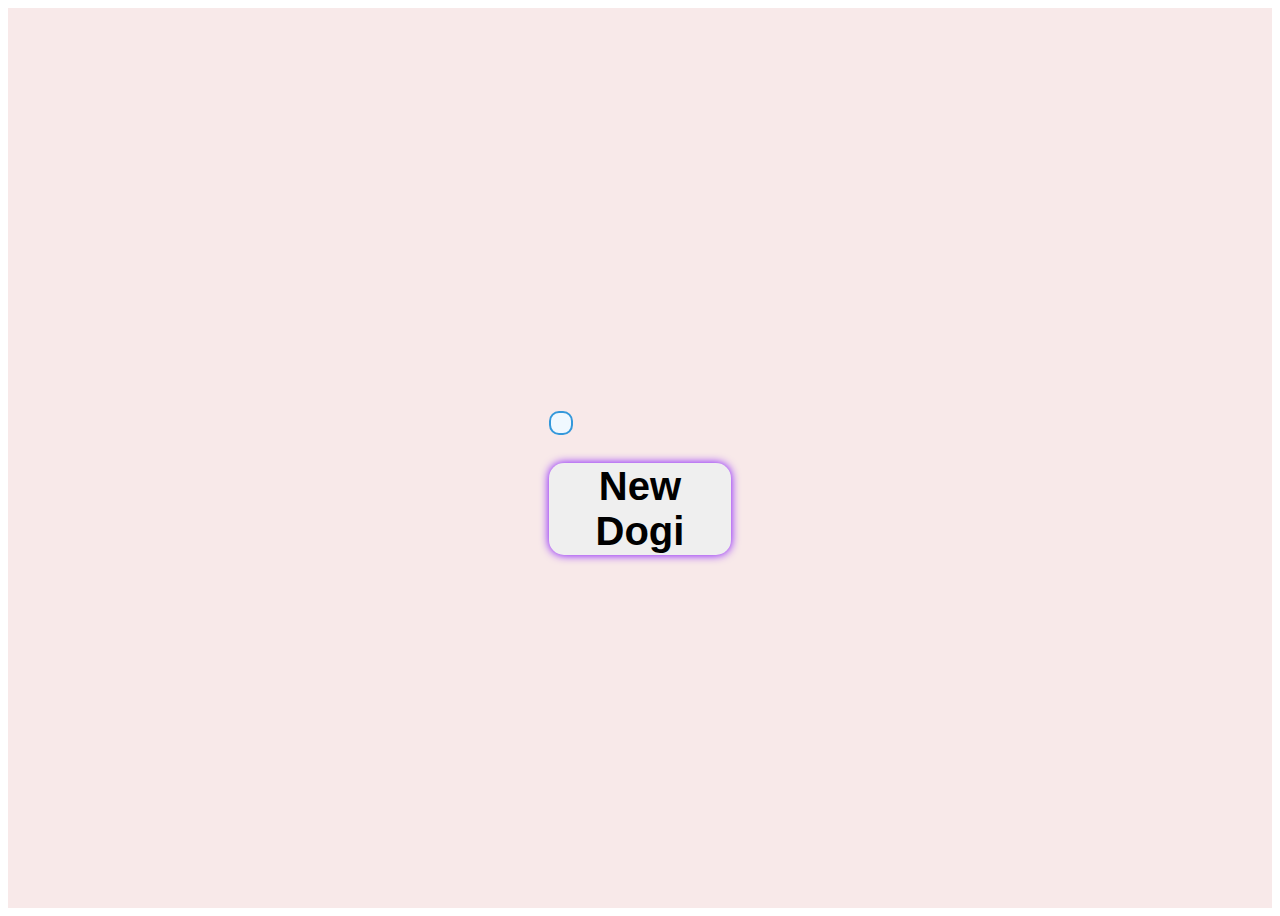
<file: Random Dogs/index.html>
<!DOCTYPE html>
<html lang="en">
  <head>
    <meta charset="UTF-8" />
    <meta name="viewport" content="width=device-width, initial-scale=1.0" />
    <title>Document</title>
    <link rel="stylesheet" href="style.css" />
  </head>
  <body>
    <div class="container">
      <div class="para">
        <p id="para1"></p>
        <p id="para2"></p>
        <div class="btn">
          <button class="button" role="button">New Dogi</button>
        </div>
      </div>
    </div>
    <script src="script.js"></script>
  </body>
</html>
</file>
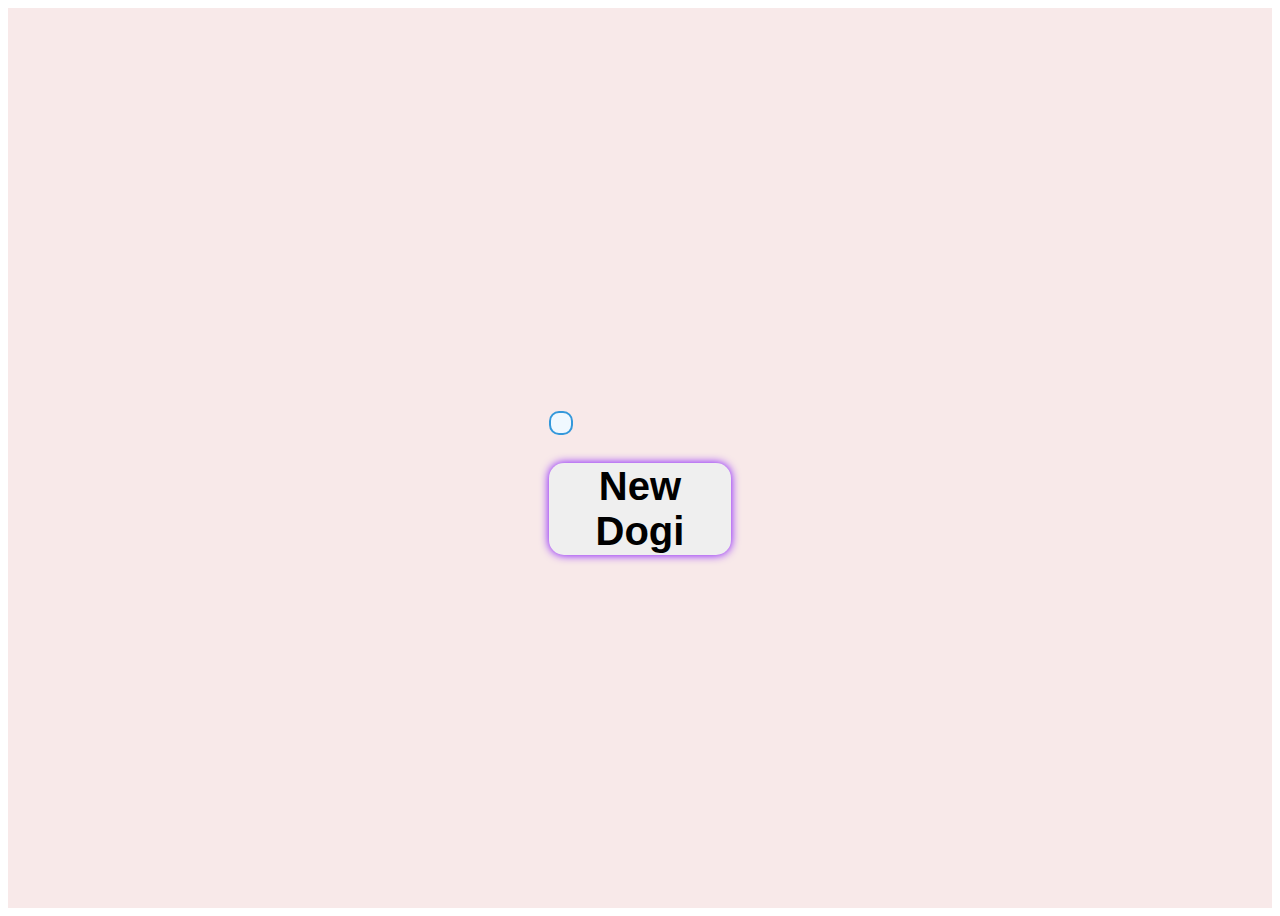
<file: Random Dogs/export.html>
<!DOCTYPE html>
<html lang="en">
  <head>
    <meta charset="UTF-8" />
    <meta name="viewport" content="width=device-width, initial-scale=1.0" />
    <title>Document</title>
    <style>
      .container {
        display: flex;
        flex-direction: column;
        justify-content: center;
        align-items: center;
        height: 100vh;
        width: 100%;
        background: #f8e9e9;
      }

      #para1 {
        font-size: 2.5em;
        /* Larger font size for heading */
        font-weight: bold;
        /* Bold font for heading */
        color: #1ac0ee;
        /* A bright color for the heading */
        text-align: center;
        /* Center the text */
        margin-top: 20px;
        /* Add some space above the heading */
      }

      #para2 {
        font-size: 1.5em;
        /* Smaller font size for description */
        color: #3498db;
        /* A different color for the description */
        text-align: center;
        /* Center the text */
        margin-top: 10px;
        /* Add some space above the description */
        padding: 10px;
        /* Add padding around the description text */
        border: 2px solid #3498db;
        /* Border around the description */
        border-radius: 10px;
        /* Rounded corners for the border */
        background-color: #f0f8ff;
        /* Light background color for the description */
        display: inline-block;
        /* Fit content */
      }

      .button {
        font-size: 2.5em;
        font-weight: bold;
        padding: 0.6%;
        border: none;
        border-radius: 15px;
        text-align: center;
        box-shadow: #7a00ff 0px 0px 10px;
        animation: textChange 5s infinite linear;
      }

      .btn {
        display: flex;
        flex-direction: column;
        align-items: center;
      }

      @keyframes textChange {
        0% {
          color: #ff0000;
          /* Red */
        }

        12.5% {
          color: #ff7300;
          /* Orange */
        }

        25% {
          color: #fffb00;
          /* Yellow */
        }

        37.5% {
          color: #48ff00;
          /* Green */
        }

        50% {
          color: #00ffd5;
          /* Cyan */
        }

        62.5% {
          color: #002bff;
          /* Blue */
        }

        75% {
          color: #7a00ff;
          /* Purple */
        }

        87.5% {
          color: #ff00c8;
          /* Magenta */
        }

        100% {
          color: #ff0000;
          /* Back to Red */
        }
      }
    </style>
  </head>
  <body>
    <div class="container">
      <div class="para">
        <p id="para1"></p>
        <p id="para2"></p>
        <div class="btn">
          <button class="button" role="button">New Dogi</button>
        </div>
      </div>
    </div>
    <script>const URL = "https://dogapi.dog/api/v2/breeds";
        let para1 = document.querySelector("#para1");
        let para2 = document.querySelector("#para2");
        let button = document.querySelector(".button");
        
        
        
        const Getfacts = async () => {
          console.log("getting data..............");
          let Response = await fetch(URL);
          console.log(Response.status);
          let data = await Response.json();
        
          // Generate a random index between 0 and 9
          let randomIndex = Math.floor(Math.random() * 10);
        
          // Access the random breed in the 'data' array
          let breed = data.data[randomIndex]; 
        
          para1.innerText = `${breed.attributes.name}`;
          para2.innerText = `${breed.attributes.description}`;
          console.log(`Name: ${breed.attributes.name}`);
          console.log(`Description: ${breed.attributes.description}`);
        };
        
        console.log(1);
        Getfacts();
        button.addEventListener("click", Getfacts);
        </script>
  </body>
</html>
</file>
<file: Random Dogs/style.css>
.container {
  display: flex;
  flex-direction: column;
  justify-content: center;
  align-items: center;
  height: 100vh;
  width: 100%;
  background: #f8e9e9;

}



#para1 {
  font-size: 2.5em;
  /* Larger font size for heading */
  font-weight: bold;
  /* Bold font for heading */
  color: #1ac0ee;
  /* A bright color for the heading */
  text-align: center;
  /* Center the text */
  margin-top: 20px;
  /* Add some space above the heading */
}

#para2 {
  font-size: 1.5em;
  /* Smaller font size for description */
  color: #3498DB;
  /* A different color for the description */
  text-align: center;
  /* Center the text */
  margin-top: 10px;
  /* Add some space above the description */
  padding: 10px;
  /* Add padding around the description text */
  border: 2px solid #3498DB;
  /* Border around the description */
  border-radius: 10px;
  /* Rounded corners for the border */
  background-color: #F0F8FF;
  /* Light background color for the description */
  display: inline-block;
  /* Fit content */
}


.button {
  font-size: 2.5em;
  font-weight: bold;
  padding: .6%;
  border: none;
  border-radius: 15px;
  text-align: center;
  box-shadow: #7a00ff 0px 0px 10px;
  animation: textChange 5s infinite linear;

}

.btn {
  display: flex;
  flex-direction: column;
  align-items: center;
}


@keyframes textChange {
  0% {
    color: #ff0000;
    /* Red */
  }

  12.5% {
    color: #ff7300;
    /* Orange */
  }

  25% {
    color: #fffb00;
    /* Yellow */
  }

  37.5% {
    color: #48ff00;
    /* Green */
  }

  50% {
    color: #00ffd5;
    /* Cyan */
  }

  62.5% {
    color: #002bff;
    /* Blue */
  }

  75% {
    color: #7a00ff;
    /* Purple */
  }

  87.5% {
    color: #ff00c8;
    /* Magenta */
  }

  100% {
    color: #ff0000;
    /* Back to Red */
  }
}
</file>
